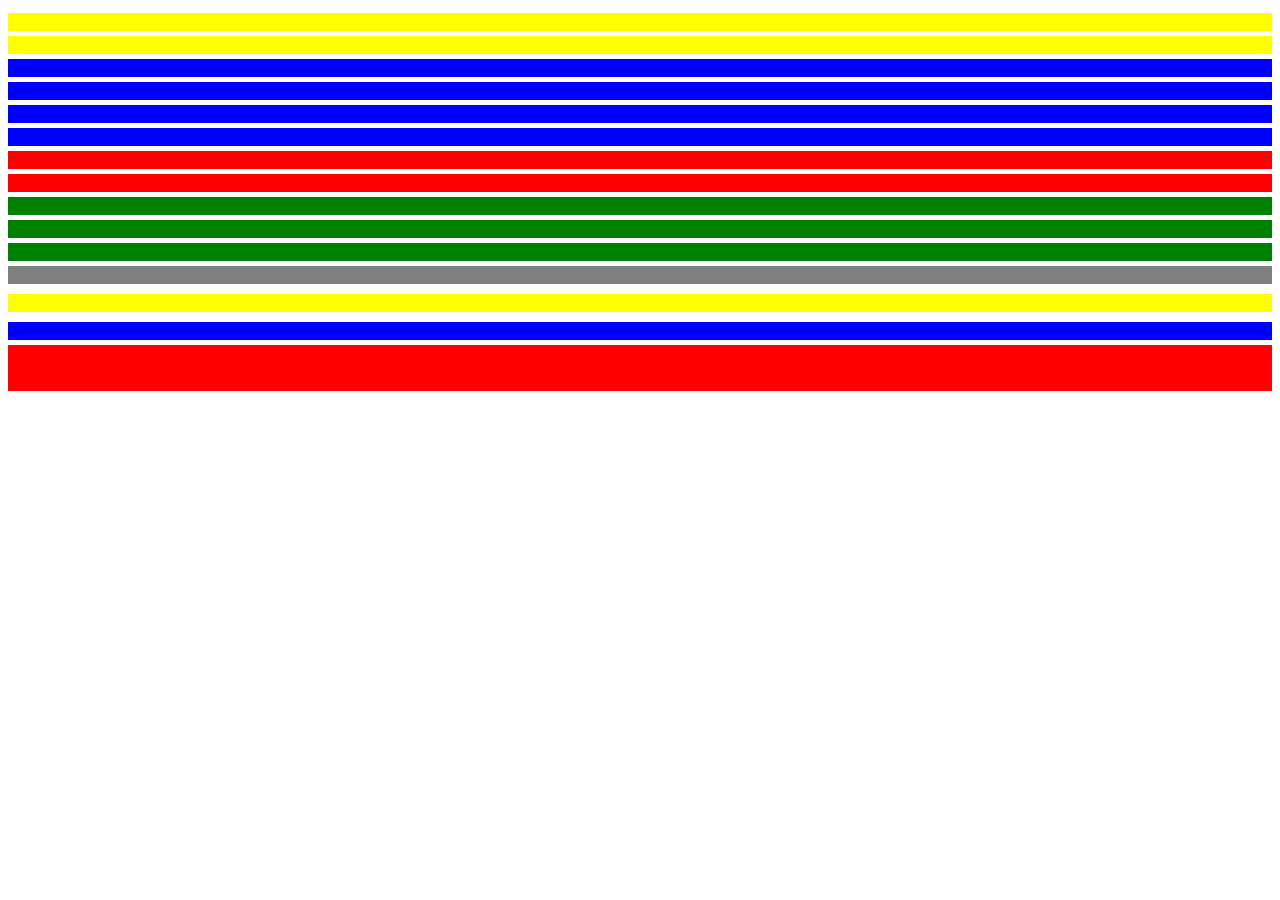
<file: exercice-1/index.html>
<!DOCTYPE html>
<html lang="en">
<head>
    <meta charset="UTF-8">
    <meta http-equiv="X-UA-Compatible" content="IE=edge">
    <meta name="viewport" content="width=device-width, initial-scale=1.0">
    <link rel="stylesheet" href="./styles.css">
    <title>Document</title>
</head>
<body>
    <div class="container">
        <div class="row">
            <div class="col">
              <div class="first-line">1 of 2</div> 
            </div>
            <div class="col">
             <div class="first-line">2 of 2</div> 
            </div>
          </div>
          <div class="row">
            <div class="col"><div class="second-line">col</div></div>
            <div class="col"><div class="second-line">col</div></div>
            <div class="col"><div class="second-line">col</div></div>
            <div class="col"><div class="second-line">col</div></div>
          </div>
          <div class="row">
            <div class="col-8"><div class="third-line">col-8</div></div>
            <div class="col-4"><div class="third-line">col-8</div></div>
          </div>
          <div class="row">
            <div class="col">
              <div class="fourth-line">1 of 3</div>
            </div>
            <div class="col">
              <div class="fourth-line">2 of 3</div>
            </div>
            <div class="col">
              <div class="fourth-line">3 of 3</div>
            </div>
          </div>
          <div class="row">
            <div class="col">
            <div class="fifth-line">1 of 1</div> 
            </div>
            <div class="row justify-content-end">
              <div class="col-8"><div class="sixth-line"> col-8</div></div>
            </div>
            <div class="row">
              <div class="col-6"><div class="seventh-line"> 1 of 1</div></div>
            </div>
            <div class="row">
              <div class="col-md-4">.col-md-4</div>
              <div class="col-md-4 offset-md-4">.col-md-4 .offset-md-4</div>
            </div>
    </div>
    <link href="https://cdn.jsdelivr.net/npm/bootstrap@5.1.3/dist/css/bootstrap.min.css" rel="stylesheet" integrity="sha384-1BmE4kWBq78iYhFldvKuhfTAU6auU8tT94WrHftjDbrCEXSU1oBoqyl2QvZ6jIW3" crossorigin="anonymous">
</body>
</html>
</file>
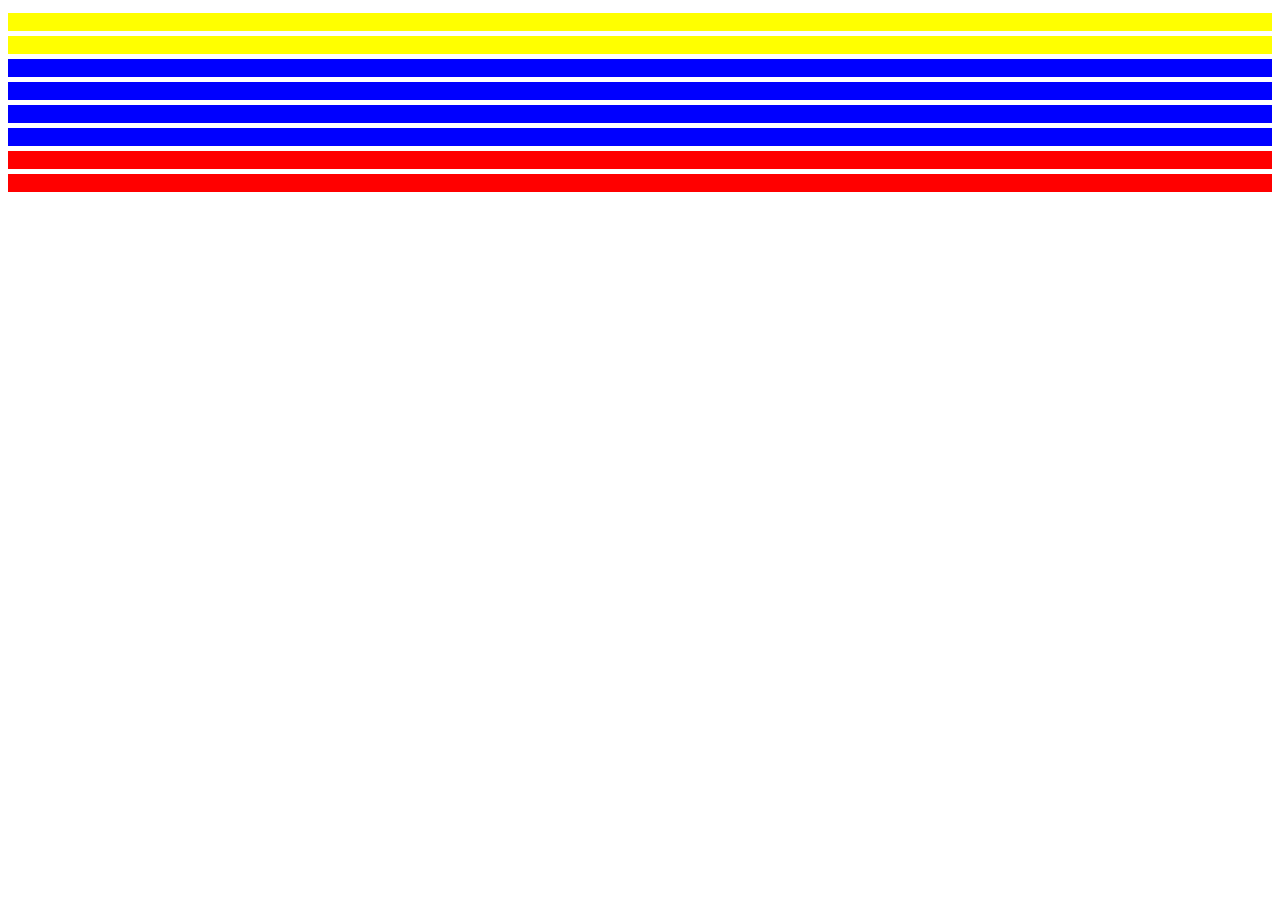
<file: exercice-2/index.html>
<!DOCTYPE html>
<html lang="en">
<head>
    <meta charset="UTF-8">
    <meta http-equiv="X-UA-Compatible" content="IE=edge">
    <meta name="viewport" content="width=device-width, initial-scale=1.0">
    <link rel="stylesheet" href="./style.css">
    <link href="https://cdn.jsdelivr.net/npm/bootstrap@5.1.3/dist/css/bootstrap.min.css" rel="stylesheet" integrity="sha384-1BmE4kWBq78iYhFldvKuhfTAU6auU8tT94WrHftjDbrCEXSU1oBoqyl2QvZ6jIW3" crossorigin="anonymous">

    <title>Exercice-2</title>
</head>
<body>
    <div class="container">
        <div class="row">
            <div class="col-6 col-md-6">
                <div class="first-line"> first-line</div>
            </div>
            <div class="col-6 col-md-6">
                <div class="first-line"> first-line</div>
            </div>
        </div>
        <div class="row">
            <div class="col-6 col-md-3">
                <div class="second-line"> second-line</div>
            </div>
            <div class="col-6 col-md-3">
                <div class="second-line"> second-line</div>
            </div>
            <div class="col-6 col-md-3">
                <div class="second-line"> second-line</div>
            </div>
            <div class="col-6 col-md-3">
                <div class="second-line"> second-line</div>
            </div>
        </div>
            <div class="row">
            <div class="col-12 col-md-8">
                <div class="fourth-line">fourth-line</div>
            </div>
             <div class="col-6 col-md-4">
                <div class="fourth-line">fourth-line</div>
            </div>
        </div>
        </div>
    </div>
</body>
</html>
</file>
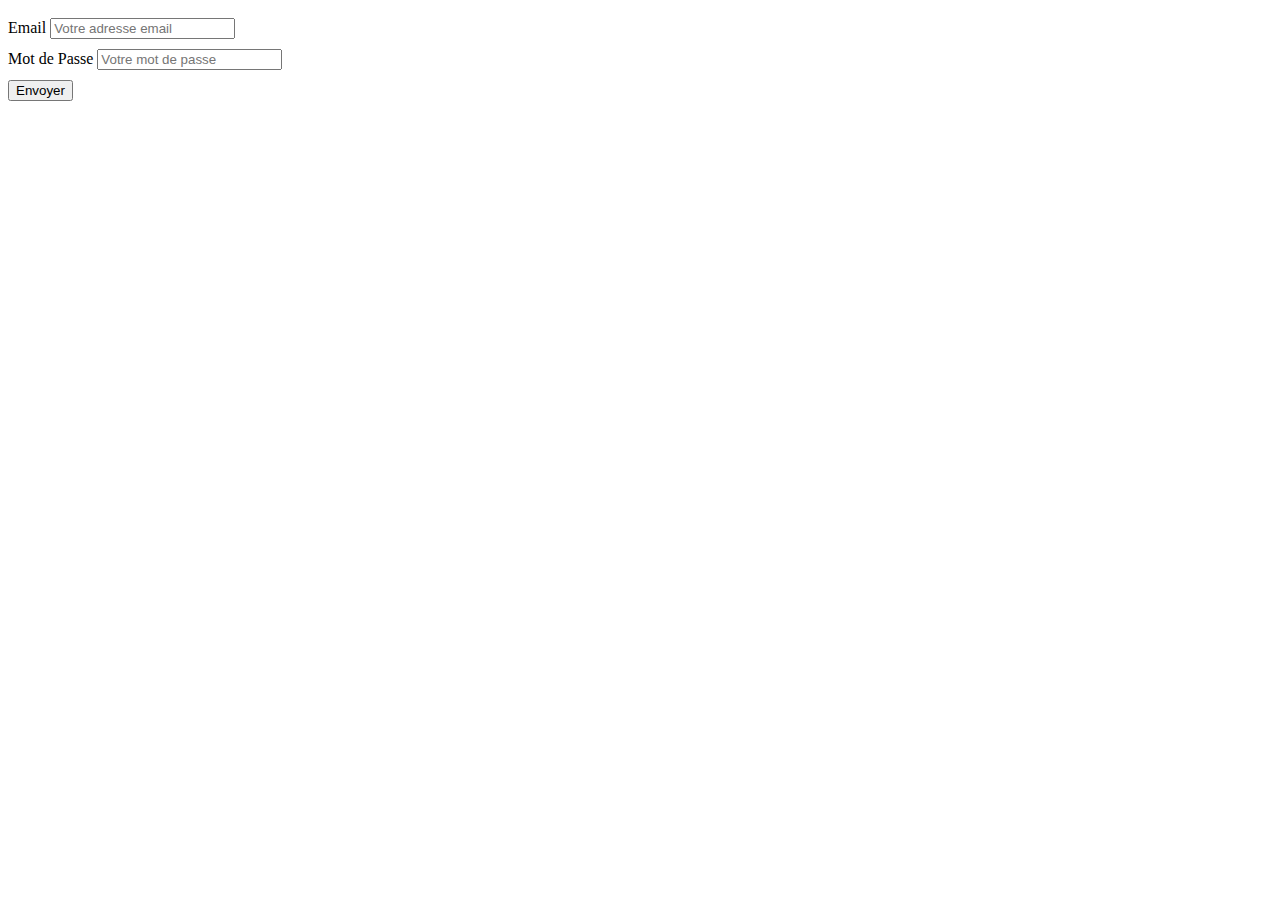
<file: exercice-3/index.html>
<!DOCTYPE html>
<html lang="en">
<head>
    <meta charset="UTF-8">
    <meta http-equiv="X-UA-Compatible" content="IE=edge">
    <meta name="viewport" content="width=device-width, initial-scale=1.0">
    <link rel="stylesheet" href="./styles.css">
    <title>exercice-3</title>
</head>
<body>
    <form>
        <div class="container">
          <label for="exampleInputEmail1" class="form-label">Email</label>
          <input type="email" class="form-control" placeholder="Votre adresse email" id="exampleInputEmail1" aria-describedby="emailHelp">
        </div>
        <div class="container">
          <label for="exampleInputPassword1" class="form-label">Mot de Passe</label>
          <input type="password" class="form-control" placeholder="Votre mot de passe" id="exampleInputPassword1">
        </div>
        <div class="container">
            <button type="submit" class="btn btn-primary">Envoyer</button>
        </div>
      </form>
    <link href="https://cdn.jsdelivr.net/npm/bootstrap@5.1.3/dist/css/bootstrap.min.css" rel="stylesheet" integrity="sha384-1BmE4kWBq78iYhFldvKuhfTAU6auU8tT94WrHftjDbrCEXSU1oBoqyl2QvZ6jIW3" crossorigin="anonymous">
</body>
</html>
</file>
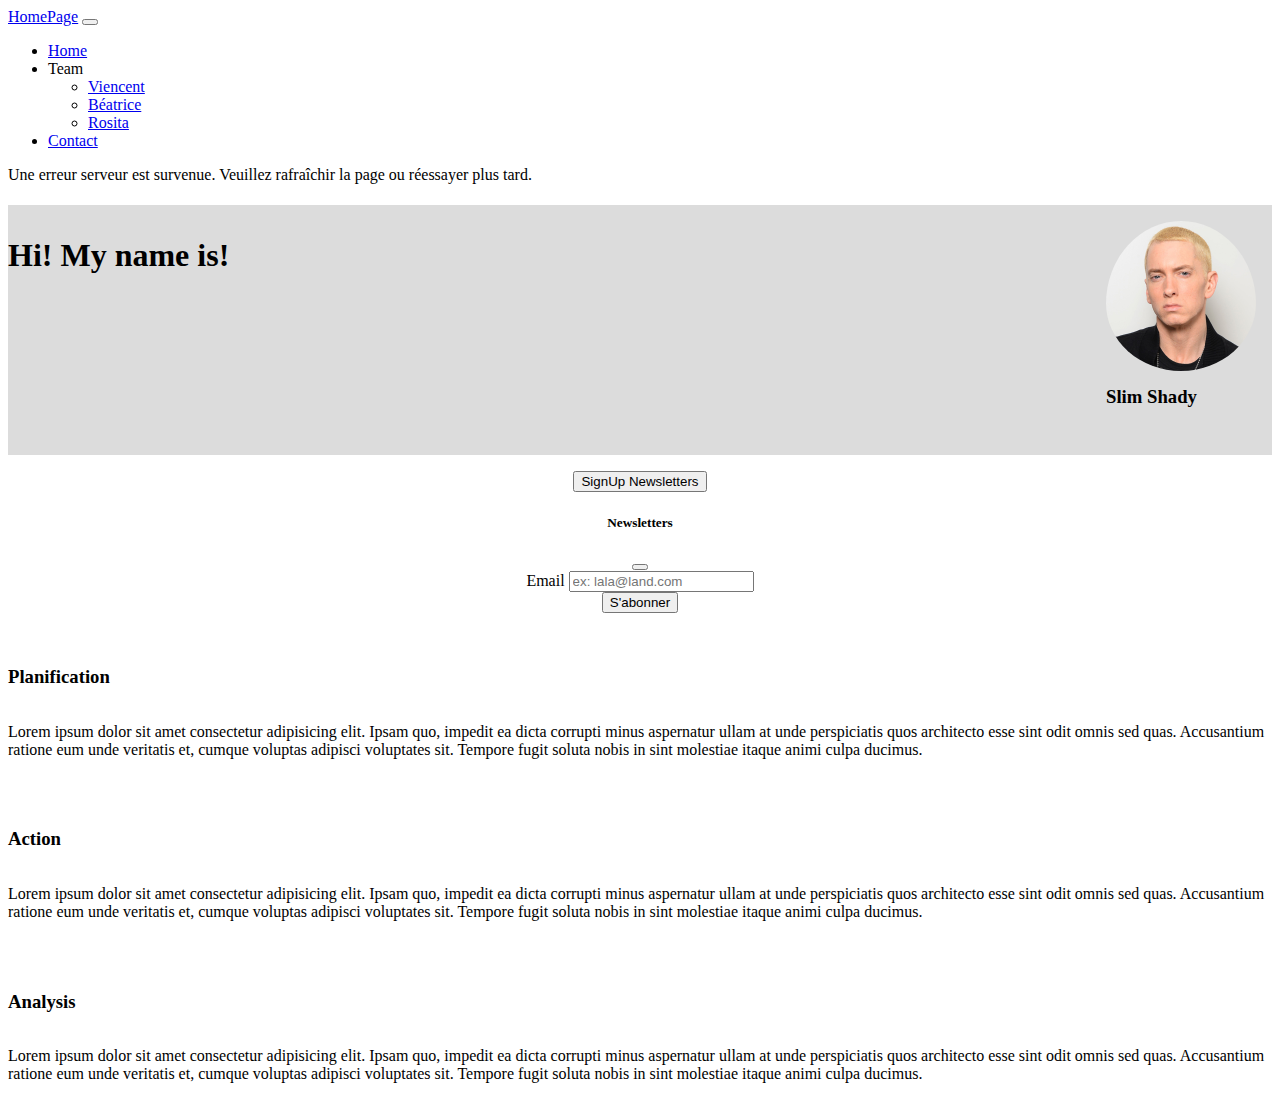
<file: exercice-4/index.html>
<!DOCTYPE html>
<html lang="en">
<head>
    <meta charset="UTF-8">
    <meta http-equiv="X-UA-Compatible" content="IE=edge">
    <meta name="viewport" content="width=device-width, initial-scale=1.0">
    <link href="https://cdn.jsdelivr.net/npm/bootstrap@5.1.3/dist/css/bootstrap.min.css" rel="stylesheet" integrity="sha384-1BmE4kWBq78iYhFldvKuhfTAU6auU8tT94WrHftjDbrCEXSU1oBoqyl2QvZ6jIW3" crossorigin="anonymous">
    <link rel="stylesheet" href="./styles.css">
    <title>exercice-4</title>
</head>
<body>
    <nav class="navbar navbar-expand-lg navbar-dark bg-dark">
        <div class="container-fluid">
          <a class="navbar-brand" href="#">HomePage</a>
          <button class="navbar-toggler" type="button" data-bs-toggle="collapse" data-bs-target="#navbarNav" aria-controls="navbarNav" aria-expanded="false" aria-label="Toggle navigation">
            <span class="navbar-toggler-icon"></span>
          </button>
          <div class="collapse navbar-collapse" id="navbarNav">
            <ul class="navbar-nav">
              <li class="nav-item">
                <a class="nav-link active" aria-current="page" href="#">Home</a>
              </li>
              <li class="nav-item dropdown">
                <a class="nav-link dropdown-toggle" type="button" id="dropdownMenuButton1" data-bs-toggle="dropdown" aria-expanded="false">
                    Team
                </a>
                  <ul class="dropdown-menu" aria-labelledby="dropdownMenuButton1">
                    <li><a class="dropdown-item" href="#">Viencent</a></li>
                    <li><a class="dropdown-item" href="#">Béatrice</a></li>
                    <li><a class="dropdown-item" href="#">Rosita</a></li>
                  </ul>
              </li>
              <li class="nav-item">
                <a class="nav-link" href="#">Contact</a>
              </li>
            </ul>
          </div>
        </div>
      </nav>
      <div class="alert alert-danger container" role="alert">
        Une erreur serveur est survenue. Veuillez rafraîchir la page ou réessayer plus tard.
      </div>
      <div class="container first-step">
          <div class="img">
              <img src="./img/eminem.jpg" alt="Photo de Eminem">
              <h3>Slim Shady</h3>
          </div>
              <h1>Hi! My name is!</h1>
          </div>
          <div class="container button">
              <button type="button" class="btn btn-primary" data-bs-toggle="modal" data-bs-target="#exampleModal">
            SignUp Newsletters
              </button>
              <div class="modal fade" id="exampleModal" tabindex="-1" aria-labelledby="exampleModalLabel" aria-hidden="true">
                <div class="modal-dialog">
                  <div class="modal-content">
                    <div class="modal-header">
                      <h5 class="modal-title" id="exampleModalLabel">Newsletters</h5>
                      <button type="button" class="btn-close" data-bs-dismiss="modal" aria-label="Close"></button>
                    </div>
                    <div class="modal-body">
                        <div class="input-group flex-nowrap">
                            <span class="input-group-text" id="addon-wrapping">Email</span>
                            <input type="text" class="form-control" placeholder="ex: lala@land.com" aria-label="Username" aria-describedby="addon-wrapping">
                          </div>
                    </div>
                    <div class="modal-footer">
                      <button type="button" class="btn btn-primary">S'abonner</button>
                    </div>
                  </div>
                </div>
              </div>
          </div>
          <div class="container">
              <div class="row">
                  <article class="col-4">
                      <h3>Planification</h3>
                      <p>Lorem ipsum dolor sit amet consectetur adipisicing elit. Ipsam quo, impedit ea dicta corrupti minus aspernatur ullam at unde perspiciatis quos architecto esse sint odit omnis sed quas. Accusantium ratione eum unde veritatis et, cumque voluptas adipisci voluptates sit. Tempore fugit soluta nobis in sint molestiae itaque animi culpa ducimus.</p>
                  </article>
                  <article class="col-4">
                    <h3>Action</h3>
                    <p>Lorem ipsum dolor sit amet consectetur adipisicing elit. Ipsam quo, impedit ea dicta corrupti minus aspernatur ullam at unde perspiciatis quos architecto esse sint odit omnis sed quas. Accusantium ratione eum unde veritatis et, cumque voluptas adipisci voluptates sit. Tempore fugit soluta nobis in sint molestiae itaque animi culpa ducimus.</p>
                </article>
                <article class="col-4">
                    <h3>Analysis</h3>
                    <p>Lorem ipsum dolor sit amet consectetur adipisicing elit. Ipsam quo, impedit ea dicta corrupti minus aspernatur ullam at unde perspiciatis quos architecto esse sint odit omnis sed quas. Accusantium ratione eum unde veritatis et, cumque voluptas adipisci voluptates sit. Tempore fugit soluta nobis in sint molestiae itaque animi culpa ducimus.</p>
                </article>
              </div>
          </div>
          <script src="https://cdn.jsdelivr.net/npm/bootstrap@5.1.3/dist/js/bootstrap.bundle.min.js" integrity="sha384-ka7Sk0Gln4gmtz2MlQnikT1wXgYsOg+OMhuP+IlRH9sENBO0LRn5q+8nbTov4+1p" crossorigin="anonymous"></script>
</body>
</html>
</file>
<file: exercice-1/styles.css>
.first-line{
    background-color: yellow;
    color: yellow;
}
.second-line{
    background-color: blue;
    color: blue;
}
.third-line{
    background-color: red;
    color: red;
}
    .fourth-line{
    background-color: green;
    color: green;
}
.fifth-line{
    background-color: gray;
    color: gray;
}
.sixth-line{
    background-color: yellow;
    color: yellow;
}
.row.justify-content-end{
    padding-right:0;
}
.seventh-line{
    background-color: blue;
    color: blue;
}
.row {
   justify-content: center;
   
}
.col-8{
    padding-right: 0;
}
.col-md-4{
    background-color: red;
    color: red;
}    
.row>*{
    padding-top: 5px;
}
</file>
<file: exercice-2/style.css>
.row>*{
    padding-top: 5px;
}
.first-line{
    background-color: yellow;
    color: yellow;
}
.second-line{
    background-color: blue;
    color: blue;
}
.thirdth-line{
    background-color: blue;
    color: blue;
}
.fourth-line{
    background-color: red;
    color: red;
}
.fifth-line{
    background-color: red;
    color: red;
   
}
.row{
     justify-content: end;
}
</file>
<file: exercice-3/styles.css>
.container{
    padding-top: 10px;
}
</file>
<file: exercice-4/styles.css>
.first-step{
    background-color: gainsboro;
    height: 250px;
}.img{
    display: inline-block;
    float:right;
    padding: 1em;
}
.button{
    padding-top: 1em;
    align-items: center;
    text-align: center;
}
img{
    height: 150px;
    float: right;
    border-radius: 50%;
    padding-bottom: 15px;
}
.modal-footer{
    justify-content: flex-start;
}

h1{
    padding-top: 1em;
}
.row * {
    padding-top: 1em;
}
</file>
